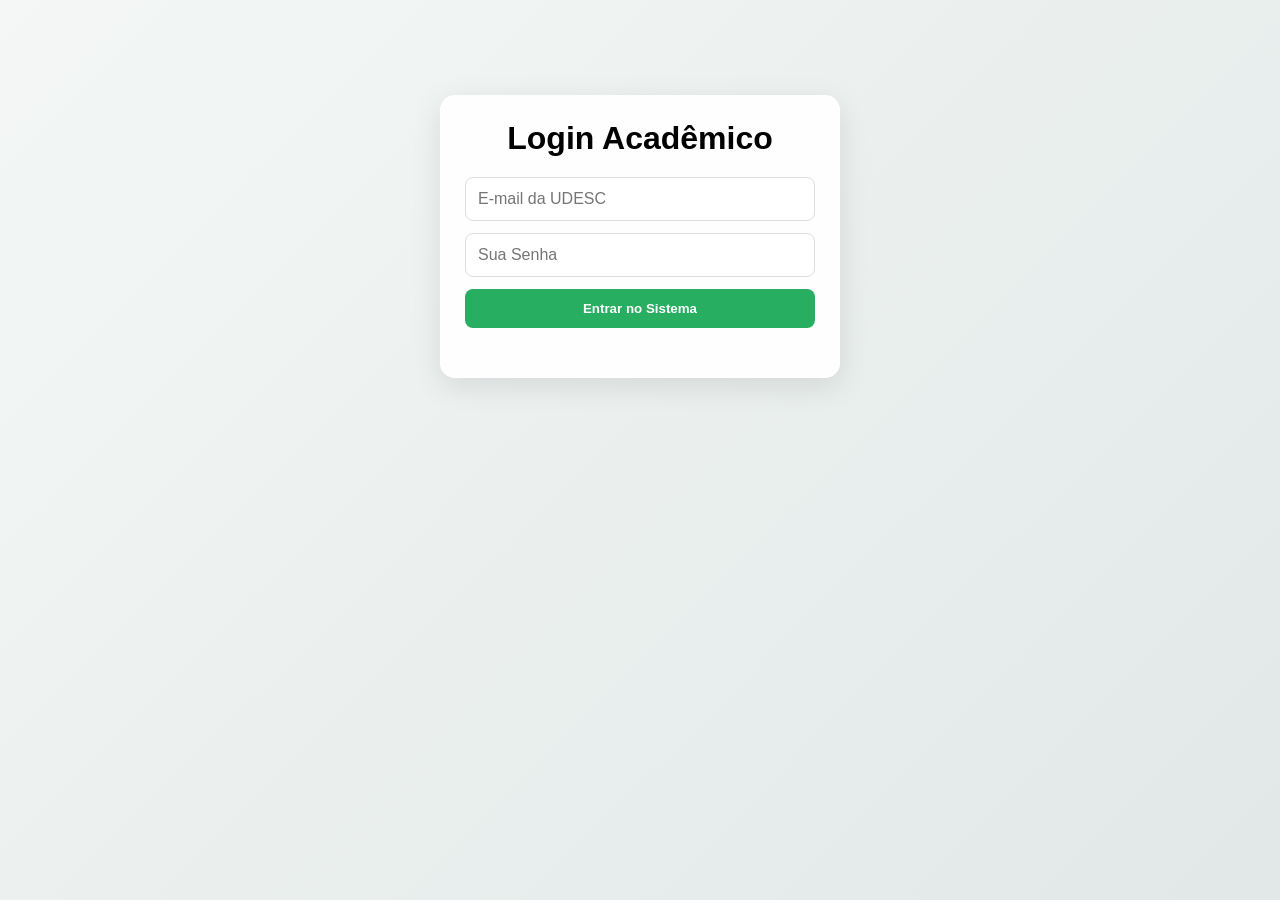
<file: index.html>
<!DOCTYPE html>
<html lang="pt-br">
<head>
    <meta charset="UTF-8">
    <meta name="viewport" content="width=device-width, initial-scale=1.0">
    <title>Ateliê Acadêmico - Login</title>
    <link rel="stylesheet" href="estilo.css">
</head>
<body>
    <div class="main-container" style="max-width: 400px; margin-top: 80px;">
        <h1 style="text-align: center; margin-bottom: 20px;">Login Acadêmico</h1>
        <div class="painel-entrada">
            <input type="email" id="email-login" placeholder="E-mail da UDESC">
            <input type="password" id="senha-login" placeholder="Sua Senha">
            <button onclick="realizarLogin()">Entrar no Sistema</button>
        </div>
    </div>
    <script>
        function realizarLogin() {
            const email = document.getElementById('email-login').value;
            const senha = document.getElementById('senha-login').value;

            // Validação simples: e-mail com @ e senha '1234'
            if (email.includes('@') && senha === '1234') {
                localStorage.setItem('usuarioLogado', email);
                window.location.href = "dashboard.html";
            } else {
                alert("E-mail inválido ou senha incorreta (Dica: 1234)");
            }
        }
        if(localStorage.getItem('usuarioLogado')) window.location.href = "dashboard.html";
    </script>
</body>
</html>
</file>
<file: estilo.css>
* { margin: 0; padding: 0; box-sizing: border-box; font-family: 'Segoe UI', sans-serif; }

body {
    background: linear-gradient(135deg, #f4f7f6 0%, #e1e8e7 100%);
    min-height: 100vh;
    display: flex;
    justify-content: center;
    padding: 15px;
}

.main-container {
    width: 100%;
    max-width: 1100px;
    background: rgba(255, 255, 255, 0.95);
    padding: 25px;
    border-radius: 15px;
    box-shadow: 0 8px 30px rgba(0,0,0,0.1);
    align-self: flex-start;
}

.dashboard-grid {
    display: grid;
    grid-template-columns: 180px 1fr 180px;
    gap: 20px;
}

.coluna-principal { background: white; padding: 20px; border-radius: 12px; border: 1px solid #eee; }

.painel-entrada { display: flex; flex-direction: column; gap: 12px; margin-bottom: 25px; }

.linha-input { display: flex; gap: 10px; }

select, input { flex: 1; padding: 12px; border: 1px solid #ddd; border-radius: 8px; font-size: 16px; outline: none; }
select:focus, input:focus { border-color: #27ae60; }

button { background: #27ae60; color: white; border: none; padding: 12px; border-radius: 8px; cursor: pointer; font-weight: bold; }
button:hover { background: #219150; }

#relogio { background: #2c3e50; color: #27ae60; padding: 10px; text-align: center; border-radius: 8px; font-family: monospace; font-size: 1.1em; font-weight: bold; }

.links-uteis a { display: block; text-decoration: none; color: #34495e; padding: 10px; background: #f8f9fa; margin-bottom: 10px; border-radius: 8px; border: 1px solid #eee; text-align: center; }

li { background: #fff; padding: 15px; margin-top: 15px; border-radius: 8px; border-left: 6px solid #27ae60; display: flex; justify-content: space-between; align-items: center; box-shadow: 0 2px 8px rgba(0,0,0,0.05); }

@media (max-width: 850px) {
    .dashboard-grid { grid-template-columns: 1fr; }
    .coluna-lateral:nth-child(1) { order: 2; }
    .coluna-principal { order: 1; }
    .coluna-lateral:nth-child(3) { order: 3; }
}
</file>
